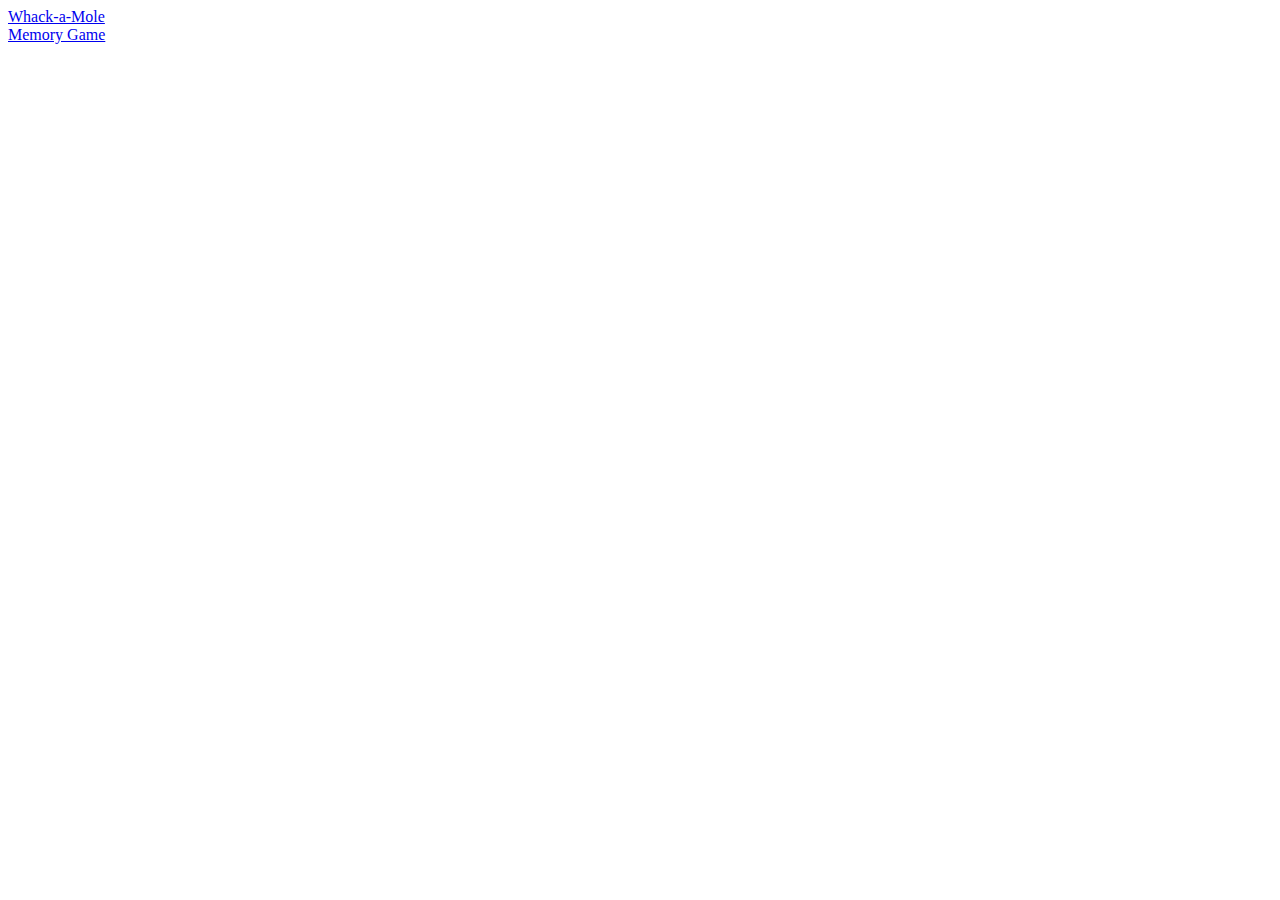
<file: Index.html>
<!DOCTYPE html>
<html lang="en" dir="ltr">
<head>
    <meta charset="UTF-8">
    <div>
    <a href="file:///C:/Users/sdg3g/Documents/GitHub/KaylenVadam.github.io/Wackamole/index.html">Whack-a-Mole</link>
    </div>
    <div>
        <a href="file:///C:/Users/sdg3g/Documents/GitHub/KaylenVadam.github.io/memoryGame/index.html">Memory Game</link>
    </div>
</head>
<body>
        
   
</body>

</html>
</file>
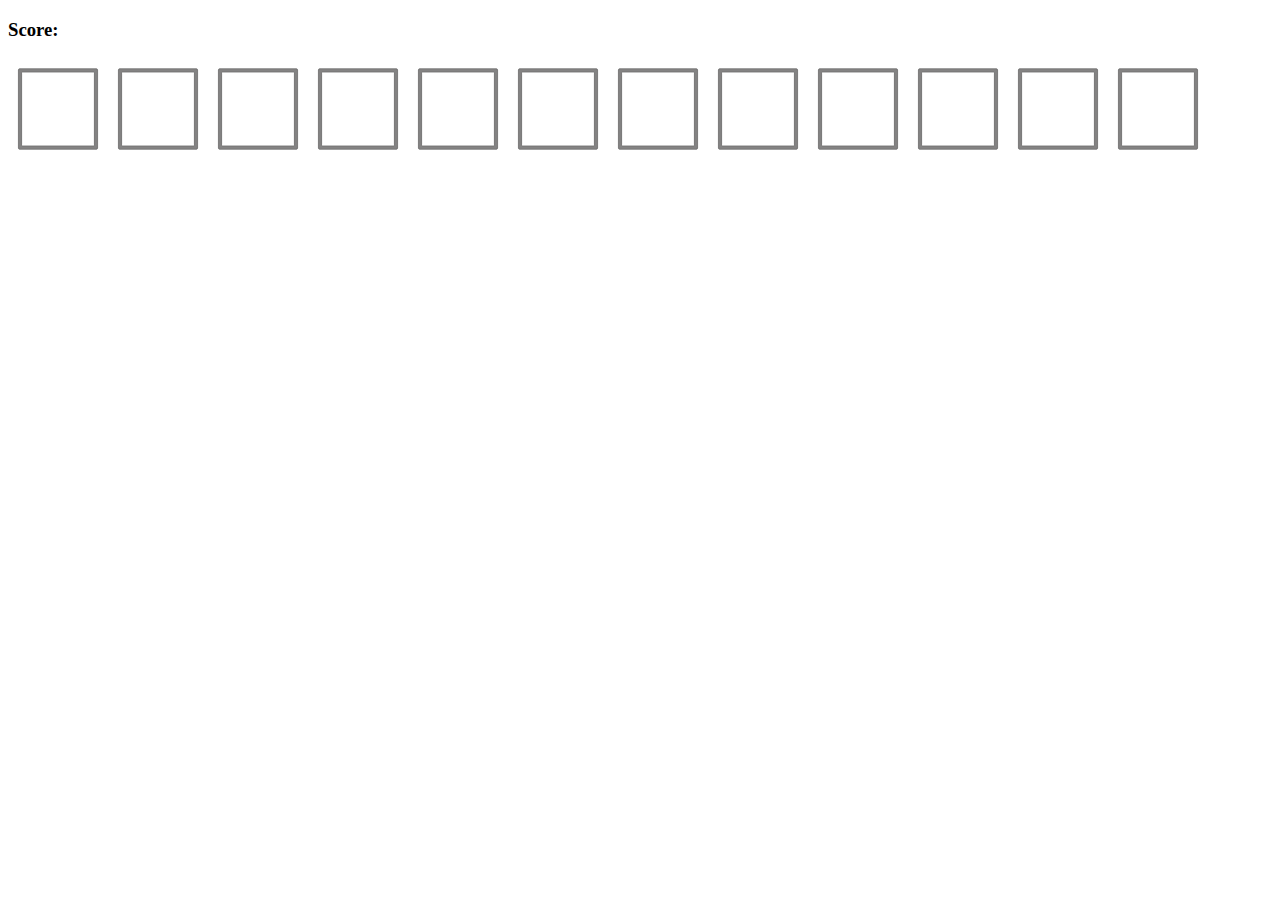
<file: Memory Game/index.html>
<!DOCTYPE html>
<html lang="en" dir="ltr">
<head>
    <meta charset="UTF-8">
    <title>Memory Game</title>
    <link rel="stylesheet" href="style.css"></link>
<script src="app.js" charset="utf-8"></script>
</head>
<body>
        <h3>Score:<span id="result"></span></h3>

        <div class="grid">
            
        </div>

</body>
</html>
</file>
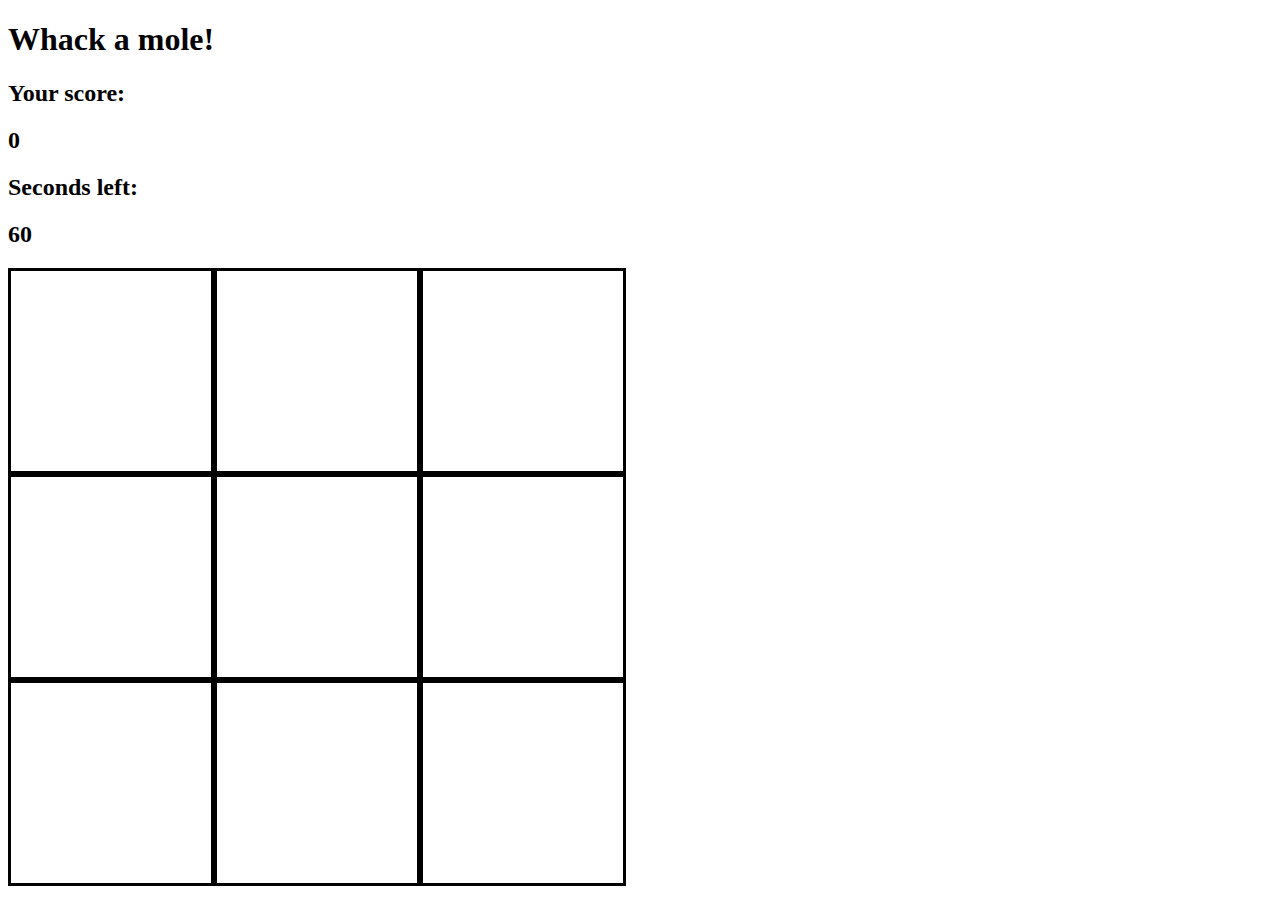
<file: Wackamole/index.html>
<!DOCTYPE html>
<html lang="en" dir="ltr">
<head>
    <meta charset="UTF-8">
    <title>Whack a mole</title>
    <link rel="stylesheet" href="style.css"></link>
</head>
<body>
        
    <h1>Whack a mole!</h1>

        <h2>Your score:</h2>
        <h2 id="score">0</h2>

        <h2>Seconds left:</h2>
        <h2 id="time-left">60</h2>

        <div class="grid">
            <div class="square" id="1"></div>
            <div class="square" id="2"></div>
            <div class="square" id="3"></div>
            <div class="square" id="4"></div>
            <div class="square" id="5"></div>
            <div class="square" id="6"></div>
            <div class="square" id="7"></div>
            <div class="square" id="8"></div>
            <div class="square" id="9"></div>
        </div>
</body>
<script src="app.js", charset="utf-8"></script>
</html>
</file>
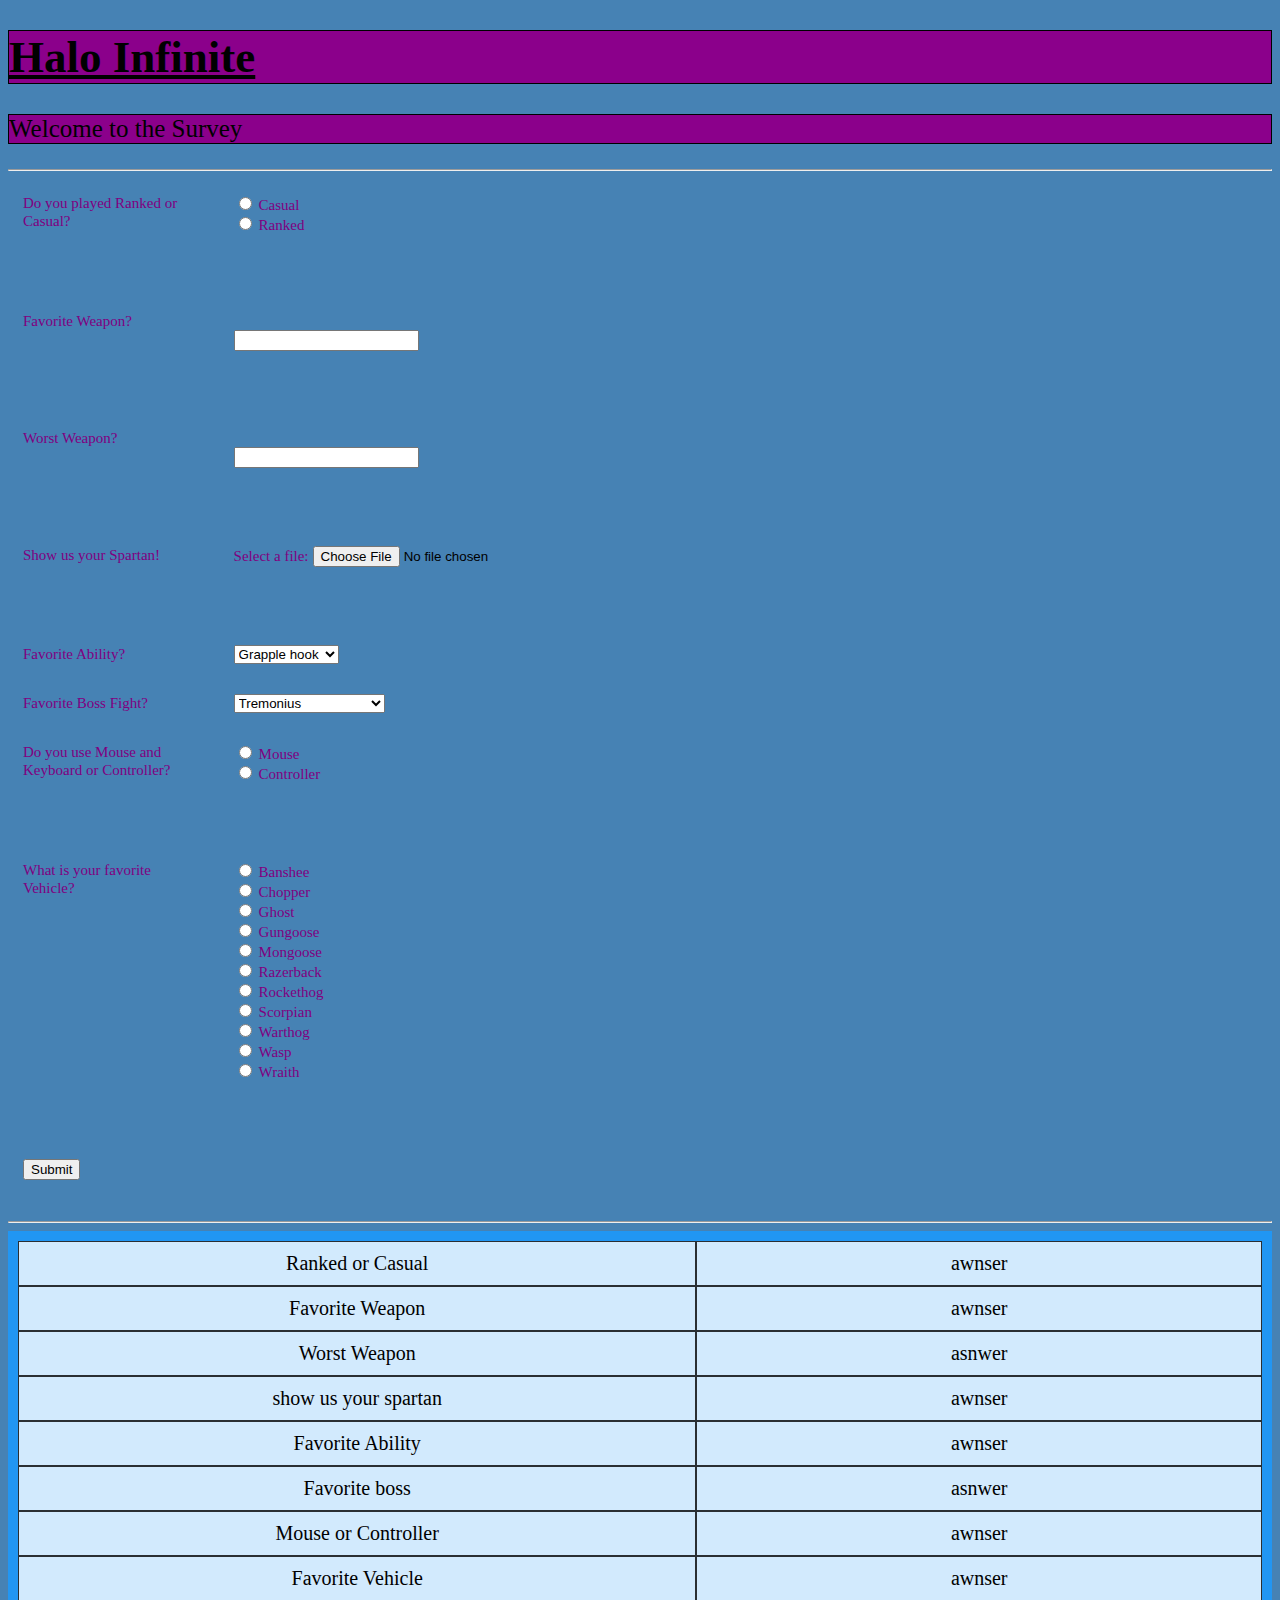
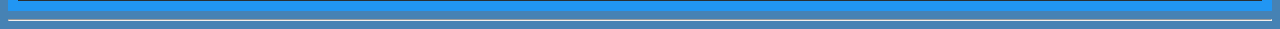
<file: PA 5/Server/Public/index.html>
<!doctype html>
<html>
    <head>
        <meta name='viewport' content='width=device-width, initial-scale=1.0'>            
        <title>GIMM 285 Form</title>
        <link rel='stylesheet' href='style.css'>
    </head>
    <body>
        <h1>Halo Infinite</h1>

        <p>Welcome to the Survey</p>

        <div id='invalidate-form' class='alert-error'></div>

        <hr/>

        <div class='row'>
            <div class='col-2'>
                <label>Do you played Ranked or Casual?</label>
            </div>
            <div class='col-10'>
<form>
  <input type="radio" id="playstyle" name="playstyle" value="casual">
  <label for="casual">Casual</label><br>
  <input type="radio" id="playstyle" name="playstyle" value="ranked">
  <label for="ranked">Ranked</label><br>
</form>
            </div>
        </div>

        <div class='row'>
            <div id='playstyle-error' class='col-12 error-message'>&nbsp;</div>
        </div>


        <div class='row'>
            <div class='col-2'>
                <label>Favorite Weapon?</label>
            </div>
            <div class='col-10'>
<form>
  <label for="Favorite Weapon"></label><br>
  <input type="text" id="FavoriteWeapon" name="FavoriteWeapon"><br>
</form>
            </div>
        </div>

        <div class='row'>
            <div id='FavoriteWeapon-error' class='col-12 error-message'>&nbsp;</div>
        </div>

         <div class='row'>
            <div class='col-2'>
                <label>Worst Weapon?</label>
            </div>
            <div class='col-10'>
<form>
  <label for="Worst Weapon"></label><br>
  <input type="text" id="WorstWeapon" name="WorstWeapon"><br>
</form>
            </div>
        </div>

        <div class='row'>
            <div id='WorstWeapon-error' class='col-12 error-message'>&nbsp;</div>
        </div>


                 <div class='row'>
            <div class='col-2'>
                <label>Show us your Spartan!</label>
            </div>
            <div class='col-10'>
<form>
  <label for="file">Select a file:</label>
  <input type="file" id="file" name="file">
</form>
            </div>
        </div>

        <div class='row'>
            <div id='file-error' class='col-12 error-message'>&nbsp;</div>
        </div>

        <div class='row'>
            <div class='col-2'>
                <label>Favorite Ability?</label>
            </div>
            <div class='col-10'>
<select id='favAbility' name='favAbility'>
<option value = Grapple> Grapple hook </option>
<option value = Repulser> Repulser </option>
<option value = Thruster> Thruster </option>
<option value = Dropwall> Dropwall </option>
<option value = Threat> Threat sensor </option>
</select>

            </div>
        </div>

        <div class='row'>
            <div class='col-2'>
                <label>Favorite Boss Fight?</label>
            </div>
            <div class='col-10'>
<select id='favBoss' name='favBoss'>
<option value = Tremonius> Tremonius </option>r
<option value = Chak‘Lok> Chak ‘Lok </option>
<option value = Bassus> Bassus </option>
<option value = AdjutantResolution> Adjutant Resolution </option>
<option value = TovarusandHyperius> Tovarus and Hyperius </option>
<option value = Jega‘Rdomnai> Jega ‘Rdomnai </option>
<option value = Escharum> Escharum </option>
<option value = TheHarbinger> The Harbinger </option>
</select>

            </div>
        </div>


        <div class='row'>
            <div class='col-2'>
                <label>Do you use Mouse and Keyboard or Controller?</label>
            </div>
            <div class='col-10'>

  <input type="radio" id="gameInput" name="gameInput" value="Mouse">
  <label for="Mouse">Mouse</label><br>
  <input type="radio" id="gameInput" name="gameInput" value="Controller">
  <label for="Controller">Controller</label><br>

            </div>
        </div>

        <div class='row'>
            <div id='gameInput-error' class='col-12 error-message'>&nbsp;</div>
        </div>

        <div class='row'>
            <div class='col-2'>
                <label>What is your favorite Vehicle?</label>
            </div>
            <div class='col-10'>

  <input type="radio" id="favVehicle" name="favVehicle" value="Banshee">
  <label for="Banshee">Banshee</label><br>
  <input type="radio" id="favVehicle" name="favVehicle" value="Chopper">
  <label for="Chopper">Chopper</label><br>
  <input type="radio" id="favVehicle" name="favVehicle" value="Ghost">
  <label for="Ghost">Ghost</label><br>
  <input type="radio" id="favVehicle" name="favVehicle" value="Gungoose">
  <label for="Gungoose">Gungoose</label><br>
  <input type="radio" id="favVehicle" name="favVehicle" value="Mongoose">
  <label for="Mongoose">Mongoose</label><br>
  <input type="radio" id="favVehicle" name="favVehicle" value="Razerback">
  <label for="Razerback">Razerback</label><br>
  <input type="radio" id="favVehicle" name="favVehicle" value="Rockethog">
  <label for="Rockethog">Rockethog</label><br>
  <input type="radio" id="favVehicle" name="favVehicle" value="Scorpian">
  <label for="Scorpian">Scorpian</label><br>
  <input type="radio" id="favVehicle" name="favVehicle" value="Warthog">
  <label for="Warthog">Warthog</label><br>
  <input type="radio" id="favVehicle" name="favVehicle" value="Wasp">
  <label for="Wasp">Wasp</label><br>
  <input type="radio" id="favVehicle" name="favVehicle" value="Wraith">
  <label for="Wraith">Wraith</label><br>
  
            </div>
        </div>

        <div class='row'>
            <div id='favVehicle-error' class='col-12 error-message'>&nbsp;</div>
        </div>

        <div class='row'>
            <div class='col-12'>
                <button id='submit'>Submit</button>
            </div>
        </div>
    <br>
<hr>

        <div class="grid-container" id = 'grid'>
            <div class="grid-item">Ranked or Casual</div>
            <div class="grid-item">awnser</div>
            <div class="grid-item">Favorite Weapon</div>
            <div class="grid-item">awnser</div>
            <div class="grid-item">Worst Weapon</div>
            <div class="grid-item">asnwer</div>
            <div class="grid-item">show us your spartan</div>
            <div class="grid-item">awnser</div>
            <div class="grid-item">Favorite Ability</div>
            <div class="grid-item">awnser</div>
            <div class="grid-item">Favorite boss</div>
            <div class="grid-item">asnwer</div>
            <div class="grid-item">Mouse or Controller</div>
            <div class="grid-item">awnser</div>
            <div class="grid-item">Favorite Vehicle</div>
            <div class="grid-item">awnser</div>
          </div>


        <hr/>

        <script>

            let casualRanked;
            let likedWeapon;
            let hatedWeapon;
            let spartan;
            let likedability;
            let likedboss;
            let mousecontroller;
            let likedVehicle;

            //Hide banner at start of script
        const errorBanner = document.getElementById('invalidate-form');
        errorBanner.hidden = true;

            document.getElementById('submit').addEventListener('click', () => {
                const formData = new FormData();
                const checkedPlayStyleButton = document.querySelector('input[name="playstyle"]:checked');
                const checkedGameInputButton = document.querySelector('input[name="gameInput"]:checked');
                const checkedfavVehicleButton = document.querySelector('input[name="favVehicle"]:checked');
        
                formData.append('playstyle', null !== checkedPlayStyleButton ? checkedPlayStyleButton.value : '');
                formData.append('FavoriteWeapon', document.getElementById("FavoriteWeapon").value);
                formData.append('WorstWeapon', document.getElementById("WorstWeapon").value);
                formData.append('file', document.querySelector('input[type="file"]').files[0]);
                formData.append('favAbility', document.querySelector('select[name="favAbility"]').value);
                formData.append('favBoss', document.getElementById("favBoss").value);
                formData.append('gameInput', null !== checkedGameInputButton ? checkedGameInputButton.value : '');
                formData.append('favVehicle', null !== checkedfavVehicleButton ? checkedfavVehicleButton.value : '');
                
                let fetchSettings = {
                    method: 'POST',
                    body: formData
                };
                fetch("http://localhost/survey-responce/", fetchSettings)
                    .then((response) => {
                    return new Promise((resolve) => response.json()
                        .then((json) => resolve({
                            status: response.status,
                            json,
                        })
                    ));
                })

                
                //Logic to display errors on form 
                .then(({status, json}) => {
                    const errorMessages = document.getElementsByClassName('error-message');
                    errorBanner.hidden = true;
                    for (htmlElement of errorMessages) {
                        htmlElement.innerHTML = '&nbsp;';
                    }
                    if (status === 400) {
                        errorBanner.innerText = 'Form has errors. Please correct them and resubmit.';
                        errorBanner.hidden = false;
                        for (error of json.errors) {
                            const errorId = error.param + '-error';
                            document.getElementById(errorId).innerHTML = error.msg
                        }
                    } 

                    if(status == 200) {
                        casualRanked = json.success.playstyle
                        likedWeapon = json.success.FavoriteWeapon
                        hatedWeapon = json.success.WorstWeapon
                        spartan = json.file.filename
                        likedability = json.success.favAbility
                        likedboss = json.success.favBoss
                        mousecontroller = json.success.gameInput
                        likedVehicle = json.success.favVehicle

                        errorBanner.innerText = 'Form is Complete!';
                        errorBanner.hidden = false;
                    }

                    let gridTemplate = '<div class="grid-container">' +
            '<div class="grid-item">Ranked or Casual</div>' +
            '<div class="grid-item">' + casualRanked + '</div>' +
            '<div class="grid-item">Favorite Weapon</div>' +
            '<div class="grid-item">' + likedWeapon +'</div>' +
            '<div class="grid-item">Worst Weapon</div>' +
            '<div class="grid-item">' + hatedWeapon +'</div>' +
            '<div class="grid-item">show us your spartan</div>' +
            '<div class="grid-item"> <img src = "C:/Users/sdg3g/Documents/gimm 285/PA 5/Server/uploads/' + spartan +'" width="300" height="600"></div>' +
            '<div class="grid-item">Favorite Ability</div>' +
            '<div class="grid-item">' + likedability +'</div>' +
            '<div class="grid-item">Favorite boss</div>' +
            '<div class="grid-item">' + likedboss +'</div>' +
            '<div class="grid-item">Mouse or Controller</div>' +
            '<div class="grid-item">' + mousecontroller +'</div>' +
            '<div class="grid-item">Favorite Vehicle</div>' +
            '<div class="grid-item">' + likedVehicle +'</div>' +
          "</div>"

    document.getElementById('grid').innerHTML = gridTemplate

                })
                .catch(error => {
                    console.error('Error:', error);
                });
            return;
            })
        </script>

        
    </body>
</html>
</file>
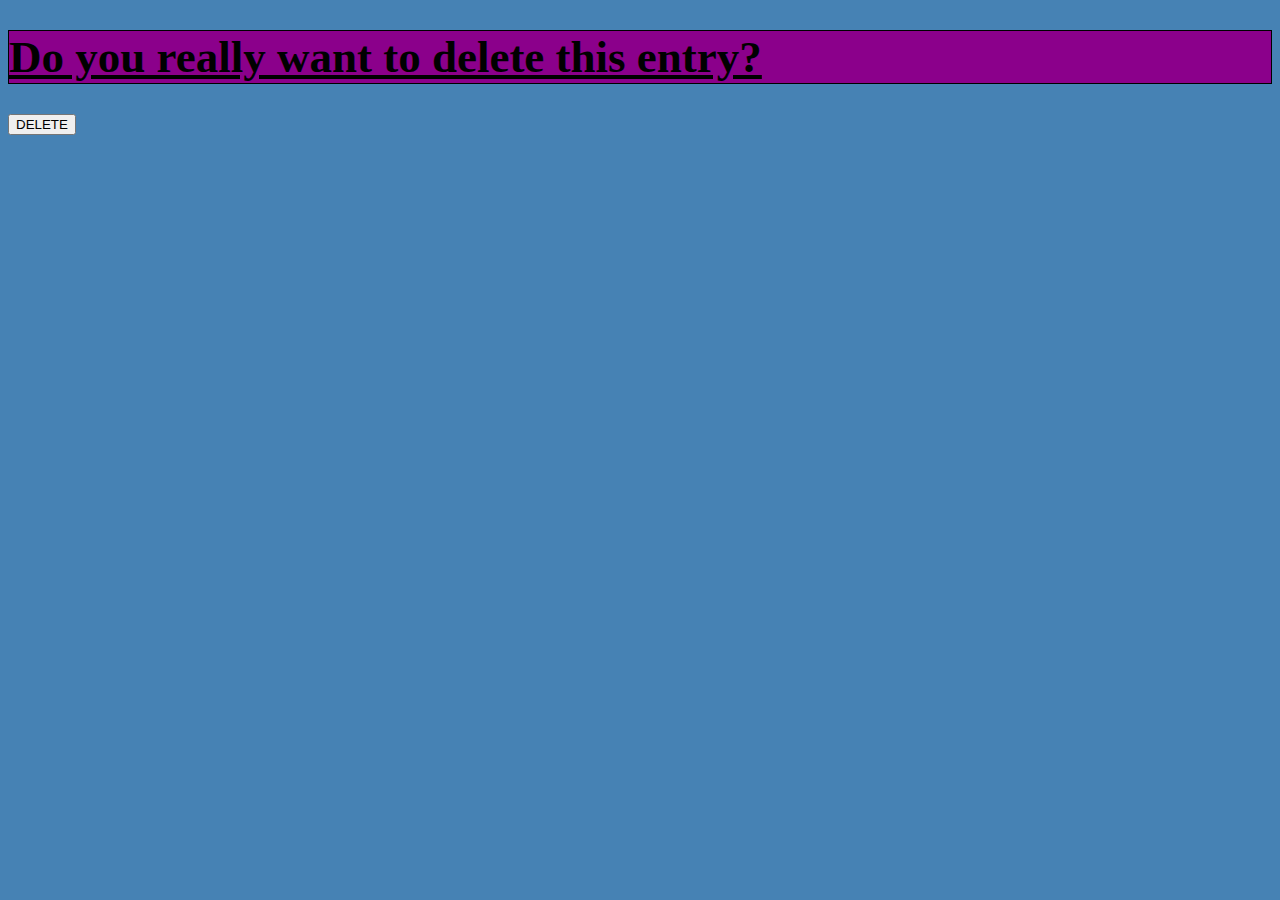
<file: PA 5/Server/Public/delete.html>
<!doctype html>
<html>
    <head>
        <meta name='viewport' content='width=device-width, initial-scale=1.0'>            
        <title>Delete Page</title>
        <link rel='stylesheet' href='style.css'>
    </head>
        <body>    
            <h1>Do you really want to delete this entry?</h1>
            <button id="delete">DELETE</button>
            <script>

                //https://www.sitepoint.com/get-url-parameters-with-javascript/
                //all of this code is to get the id from the url and convert it into a number instead of a string. edit_id is the URL ID. 
                const queryString = window.location.search;
                const urlParams = new URLSearchParams(queryString);
                const URL_ID = urlParams.get('id');
                const delete_id = parseInt(URL_ID);


                document.getElementById('delete').addEventListener('click', (event) => {
                    const formData = new FormData();
        
                     formData.append('url_id', delete_id); //Sending the URL ID to the server so it knows which survey result to delete 

                //Settings for FETCH API request
                let fetchSettings = {
                    method: 'POST',
                    body: formData
                };

                //Send FETCH API request
                fetch("http://localhost/uneededResponce/", fetchSettings)
                    .then((response) => {
                        return new Promise((resolve) => response.json()
                            .then((json) => resolve({
                                status: response.status,
                                json,
                            })
                        ));
                    })
                    //Logic to display errors on form 
                    .then(({status, json}) => {
                        
                    })
                    .catch(error => {
                        console.error('Error:', error);
                    });

            });
            </script>
        </body>
    </html>
</file>
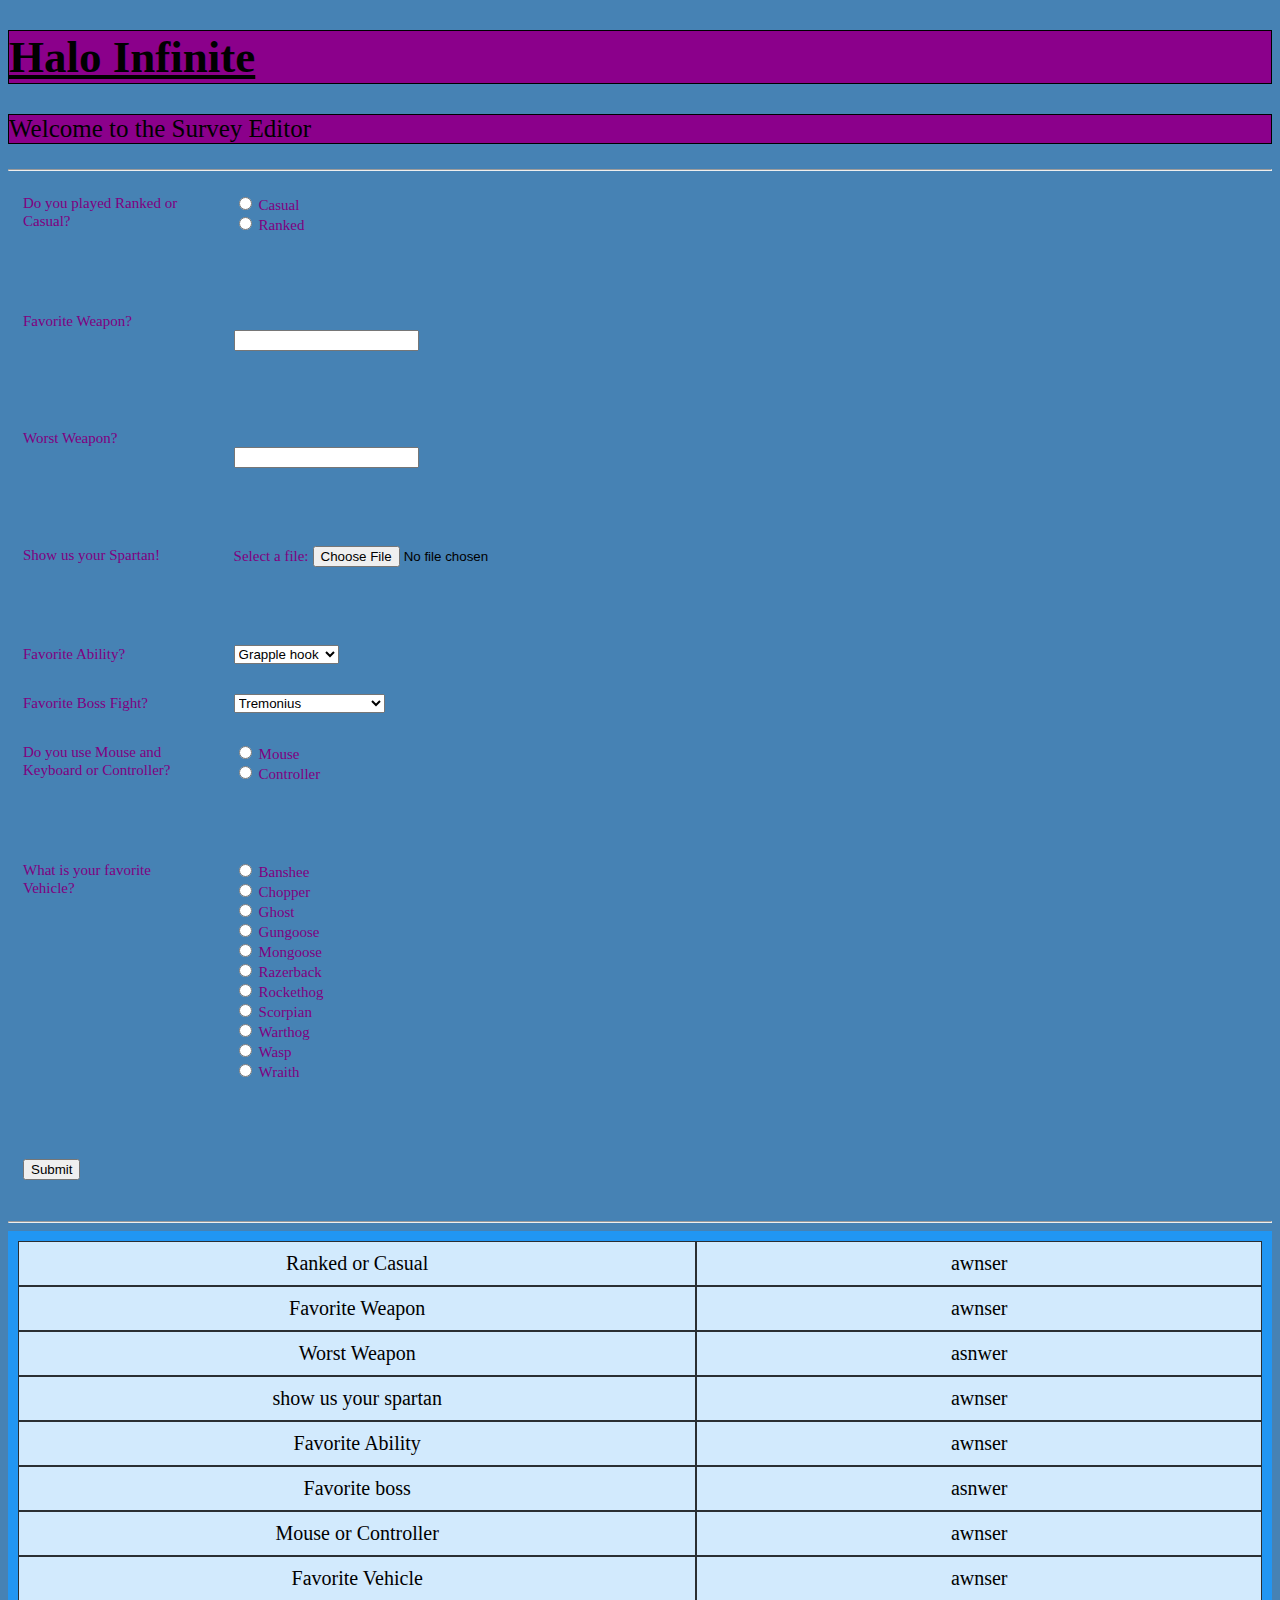
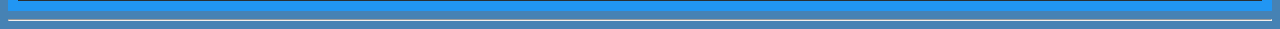
<file: PA 5/Server/Public/edit.html>
<!doctype html>
<html>
    <head>
        <meta name='viewport' content='width=device-width, initial-scale=1.0'>            
        <title>GIMM 285 Form</title>
        <link rel='stylesheet' href='style.css'>
    </head>
    <body>
        <h1>Halo Infinite</h1>

        <p>Welcome to the Survey Editor</p>

        <div id='invalidate-form' class='alert-error'></div>

        <hr/>

        <div class='row'>
            <div class='col-2'>
                <label>Do you played Ranked or Casual?</label>
            </div>
            <div class='col-10'>
<form>
  <input type="radio" id="playstylec" name="playstyle" value="casual">
  <label for="casual">Casual</label><br>
  <input type="radio" id="playstyler" name="playstyle" value="ranked">
  <label for="ranked">Ranked</label><br>
</form>
            </div>
        </div>

        <div class='row'>
            <div id='playstyle-error' class='col-12 error-message'>&nbsp;</div>
        </div>


        <div class='row'>
            <div class='col-2'>
                <label>Favorite Weapon?</label>
            </div>
            <div class='col-10'>
<form>
  <label for="Favorite Weapon"></label><br>
  <input type="text" id="FavoriteWeapon" name="FavoriteWeapon"><br>
</form>
            </div>
        </div>

        <div class='row'>
            <div id='FavoriteWeapon-error' class='col-12 error-message'>&nbsp;</div>
        </div>

         <div class='row'>
            <div class='col-2'>
                <label>Worst Weapon?</label>
            </div>
            <div class='col-10'>
<form>
  <label for="Worst Weapon"></label><br>
  <input type="text" id="WorstWeapon" name="WorstWeapon"><br>
</form>
            </div>
        </div>

        <div class='row'>
            <div id='WorstWeapon-error' class='col-12 error-message'>&nbsp;</div>
        </div>


                 <div class='row'>
            <div class='col-2'>
                <label>Show us your Spartan!</label>
            </div>
            <div class='col-10'>
<form>
  <label for="file">Select a file:</label>
  <input type="file" id="file" name="file">
</form>
            </div>
        </div>

        <div class='row'>
            <div id='file-error' class='col-12 error-message'>&nbsp;</div>
        </div>

        <div class='row'>
            <div class='col-2'>
                <label>Favorite Ability?</label>
            </div>
            <div class='col-10'>
<select id='favAbility' name='favAbility'>
<option value = Grapple> Grapple hook </option>
<option value = Repulser> Repulser </option>
<option value = Thruster> Thruster </option>
<option value = Dropwall> Dropwall </option>
<option value = Threat> Threat sensor </option>
</select>

            </div>
        </div>

        <div class='row'>
            <div class='col-2'>
                <label>Favorite Boss Fight?</label>
            </div>
            <div class='col-10'>
<select id='favBoss' name='favBoss'>
<option value = Tremonius> Tremonius </option>r
<option value = Chak‘Lok> Chak ‘Lok </option>
<option value = Bassus> Bassus </option>
<option value = AdjutantResolution> Adjutant Resolution </option>
<option value = TovarusandHyperius> Tovarus and Hyperius </option>
<option value = Jega‘Rdomnai> Jega ‘Rdomnai </option>
<option value = Escharum> Escharum </option>
<option value = TheHarbinger> The Harbinger </option>
</select>

            </div>
        </div>


        <div class='row'>
            <div class='col-2'>
                <label>Do you use Mouse and Keyboard or Controller?</label>
            </div>
            <div class='col-10'>

  <input type="radio" id="gameInputm" name="gameInput" value="Mouse">
  <label for="Mouse">Mouse</label><br>
  <input type="radio" id="gameInputc" name="gameInput" value="Controller">
  <label for="Controller">Controller</label><br>

            </div>
        </div>

        <div class='row'>
            <div id='gameInput-error' class='col-12 error-message'>&nbsp;</div>
        </div>

        <div class='row'>
            <div class='col-2'>
                <label>What is your favorite Vehicle?</label>
            </div>
            <div class='col-10'>

  <input type="radio" id="favVehicleb" name="favVehicle" value="Banshee">
  <label for="Banshee">Banshee</label><br>
  <input type="radio" id="favVehiclec" name="favVehicle" value="Chopper">
  <label for="Chopper">Chopper</label><br>
  <input type="radio" id="favVehiclegh" name="favVehicle" value="Ghost">
  <label for="Ghost">Ghost</label><br>
  <input type="radio" id="favVehicleg" name="favVehicle" value="Gungoose">
  <label for="Gungoose">Gungoose</label><br>
  <input type="radio" id="favVehiclem" name="favVehicle" value="Mongoose">
  <label for="Mongoose">Mongoose</label><br>
  <input type="radio" id="favVehiclera" name="favVehicle" value="Razerback">
  <label for="Razerback">Razerback</label><br>
  <input type="radio" id="favVehicler" name="favVehicle" value="Rockethog">
  <label for="Rockethog">Rockethog</label><br>
  <input type="radio" id="favVehicles" name="favVehicle" value="Scorpian">
  <label for="Scorpian">Scorpian</label><br>
  <input type="radio" id="favVehiclewar" name="favVehicle" value="Warthog">
  <label for="Warthog">Warthog</label><br>
  <input type="radio" id="favVehiclewa" name="favVehicle" value="Wasp">
  <label for="Wasp">Wasp</label><br>
  <input type="radio" id="favVehiclew" name="favVehicle" value="Wraith">
  <label for="Wraith">Wraith</label><br>
  
            </div>
        </div>

        <div class='row'>
            <div id='favVehicle-error' class='col-12 error-message'>&nbsp;</div>
        </div>

        <div class='row'>
            <div class='col-12'>
                <button id='submit'>Submit</button>
            </div>
        </div>
    <br>
<hr>

        <div class="grid-container" id = 'grid'>
            <div class="grid-item">Ranked or Casual</div>
            <div class="grid-item">awnser</div>
            <div class="grid-item">Favorite Weapon</div>
            <div class="grid-item">awnser</div>
            <div class="grid-item">Worst Weapon</div>
            <div class="grid-item">asnwer</div>
            <div class="grid-item">show us your spartan</div>
            <div class="grid-item">awnser</div>
            <div class="grid-item">Favorite Ability</div>
            <div class="grid-item">awnser</div>
            <div class="grid-item">Favorite boss</div>
            <div class="grid-item">asnwer</div>
            <div class="grid-item">Mouse or Controller</div>
            <div class="grid-item">awnser</div>
            <div class="grid-item">Favorite Vehicle</div>
            <div class="grid-item">awnser</div>
          </div>


        <hr/>

        <script>

            const fetchMethod = (url, fetchParameters, callback) => {
                fetch(url, fetchParameters)
                    .then((response) => {
                        return new Promise((resolve) => response.json()
                            .then((json) => resolve({
                                status: response.status,
                                json,
                            })
                        ));
                    })
                    .then(({status, json}) => {
                        callback(status, json);
                    })
                    .catch(error => {
                        console.error('Error:', error);
                    });
            };


        const queryString = window.location.search;
        const searchParams = new URLSearchParams(queryString);

        fetch(
            "http://localhost/get_results/" + searchParams.get('id') + "/", {method: 'GET'})
                    .then((response) => {
                        return new Promise((resolve) => response.json()
                            .then((json) => resolve({
                                status: response.status,
                                json,
                            })
                        ));
                    })
                    .then(({status, json}) => {
                        if (200 === status) {
                            console.log(json.data)
            //{method: 'GET'},
            //(status, json) => {
            //    if (200 === status) {
                            
                                
                     
          //find postion of id=?
          //let tablepos = window.location.href.indexOf('?id=');
          //adjust postion based of id
          //tablepos = tablepos + 4;
          //find character at adjusted position (number)
          //i = window.location.href.charAt(tablepos); //set returned character to i
          //i = i - 1; //cause arrays start at zero and the id started at 1
          //idToEdit= i + 1;
          //i is id of link and database


          
          

            if(json.data[0].ranked_or_casual == "casual")
            {
            document.getElementById('playstylec').checked = true;
        }
        else{
            document.getElementById('playstyler').checked = true;
        }
        
        document.getElementById('FavoriteWeapon').value = json.data[0].fav_weaponry;
        document.getElementById('WorstWeapon').value = json.data[0].worst_weaponry;
        document.getElementById('favAbility').value = json.data[0].fav_ability;
        document.getElementById('favBoss').value = json.data[0].fav_boss;

        if(json.data[0].mouse_or_controller == "Mouse"){
            document.getElementById('gameInputm').checked = true;
        }
        else{
            document.getElementById('gameInputc').checked = true;
        }

        if(json.data[0].fav_vehicle == "Banshee"){
            document.getElementById('favVehicleb').checked = true;
        }
        else {
            document.getElementById('favVehicleb').checked = false;
        }
        if(json.data[0].fav_vehicle == 'Chopper'){
            document.getElementById('favVehiclec').checked = true;
        }
        else {
            document.getElementById('favVehiclec').checked = false;
        }
        if(json.data[0].fav_vehicle == 'Ghost'){
            document.getElementById('favVehiclegh').checked = true;
        }
        else {
            document.getElementById('favVehiclegh').checked = false;
        }
        if(json.data[0].fav_vehicle == 'Gungoose'){
            document.getElementById('favVehicleg').checked = true;
        }
        else {
            document.getElementById('favVehicleg').checked = false;
        }
        if(json.data[0].fav_vehicle == 'Mongoose'){
            document.getElementById('favVehiclem').checked = true;
        }
        else {
            document.getElementById('favVehiclem').checked = false;
        }
        if(json.data[0].fav_vehicle == 'Razerback'){
            document.getElementById('favVehiclera').checked = true;
        }
        else {
            document.getElementById('favVehiclera').checked = false;
        }
        if(json.data[0].fav_vehicle == 'Rockethog'){
            document.getElementById('favVehicler').checked = true;
        }
        else {
            document.getElementById('favVehicler').checked = false;
        }
        if(json.data[0].fav_vehicle == 'Scorpian'){
            document.getElementById('favVehicles').checked = true;
        }
        else {
            document.getElementById('favVehicles').checked = false;
        }
        if(json.data[0].fav_vehicle == 'Warthog'){
            document.getElementById('favVehiclewar').checked = true;
        }
        else {
            document.getElementById('favVehiclewar').checked = false;
        }
        if(json.data[0].fav_vehicle == 'Wasp'){
            document.getElementById('favVehiclewa').checked = true;
        }
        else {
            document.getElementById('favVehiclewa').checked = false;
        }
        if(json.data[0].fav_vehicle == 'Wraith'){
            document.getElementById('favVehiclew').checked = true;
        }
        else {
            document.getElementById('favVehiclew').checked = false;
        } }
                            }
                        
                    )
                    .catch(error => {
                        console.error('Error:', error);
         });

            let casualRanked;
            let likedWeapon;
            let hatedWeapon;
            let spartan;
            let likedability;
            let likedboss;
            let mousecontroller;
            let likedVehicle;

            //Hide banner at start of script
        const errorBanner = document.getElementById('invalidate-form');
        errorBanner.hidden = true;

            document.getElementById('submit').addEventListener('click', () => {
                const formData = new FormData();
                const checkedPlayStyleButton = document.querySelector('input[name="playstyle"]:checked');
                const checkedGameInputButton = document.querySelector('input[name="gameInput"]:checked');
                const checkedfavVehicleButton = document.querySelector('input[name="favVehicle"]:checked');
        
                formData.append('playstyle', null !== checkedPlayStyleButton ? checkedPlayStyleButton.value : '');
                formData.append('FavoriteWeapon', document.getElementById("FavoriteWeapon").value);
                formData.append('WorstWeapon', document.getElementById("WorstWeapon").value);
                formData.append('file', document.querySelector('input[type="file"]').files[0]);
                formData.append('favAbility', document.querySelector('select[name="favAbility"]').value);
                formData.append('favBoss', document.getElementById("favBoss").value);
                formData.append('gameInput', null !== checkedGameInputButton ? checkedGameInputButton.value : '');
                formData.append('favVehicle', null !== checkedfavVehicleButton ? checkedfavVehicleButton.value : '');
                

                //console.log(document.querySelector('input[type="file"]').files[0]);
                let fetchSettings = {
                    method: 'PUT',
                    body: formData
                };
                fetch("http://localhost/newResponce/", fetchSettings)
                    .then((response) => {
                    return new Promise((resolve) => response.json()
                        .then((json) => resolve({
                            status: response.status,
                            json,
                        })
                    ));
                })

                
                //Logic to display errors on form 
                
                .then(({status, json}) => {
                    const errorMessages = document.getElementsByClassName('error-message');
                    errorBanner.hidden = true;
                    for (htmlElement of errorMessages) {
                        htmlElement.innerHTML = '&nbsp;';
                    }
                    if (status === 400) {
                        errorBanner.innerText = 'Form has errors. Please correct them and resubmit.';
                        errorBanner.hidden = false;
                        for (error of json.errors) {
                            const errorId = error.param + '-error';
                            document.getElementById(errorId).innerHTML = error.msg
                        }
                    } 

                    if(status == 200) {
                        casualRanked = json.success.playstyle
                        likedWeapon = json.success.FavoriteWeapon
                        hatedWeapon = json.success.WorstWeapon
                        spartan = json.file.filename
                        likedability = json.success.favAbility
                        likedboss = json.success.favBoss
                        mousecontroller = json.success.gameInput
                        likedVehicle = json.success.favVehicle

                        errorBanner.innerText = 'Form is Complete!';
                        errorBanner.hidden = false;
                    }

                    let gridTemplate = '<div class="grid-container">' +
            '<div class="grid-item">Ranked or Casual</div>' +
            '<div class="grid-item">' + casualRanked + '</div>' +
            '<div class="grid-item">Favorite Weapon</div>' +
            '<div class="grid-item">' + likedWeapon +'</div>' +
            '<div class="grid-item">Worst Weapon</div>' +
            '<div class="grid-item">' + hatedWeapon +'</div>' +
            '<div class="grid-item">show us your spartan</div>' +
            '<div class="grid-item"> <img src = "C:/Users/sdg3g/Documents/gimm 285/PA 5/Server/uploads/' + spartan +'" width="300" height="600"></div>' +
            '<div class="grid-item">Favorite Ability</div>' +
            '<div class="grid-item">' + likedability +'</div>' +
            '<div class="grid-item">Favorite boss</div>' +
            '<div class="grid-item">' + likedboss +'</div>' +
            '<div class="grid-item">Mouse or Controller</div>' +
            '<div class="grid-item">' + mousecontroller +'</div>' +
            '<div class="grid-item">Favorite Vehicle</div>' +
            '<div class="grid-item">' + likedVehicle +'</div>' +
          "</div>"

    document.getElementById('grid').innerHTML = gridTemplate

                })
                .catch(error => {
                    console.error('Error:', error);
                });
            return;
            })
        </script>

        
    </body>
</html>
</file>
<file: Memory Game/style.css>
.grid {
    display: flex;
    flex-wrap: wrap;
    height: 300;
    width: 400;
}
</file>
<file: Wackamole/style.css>
.square {
    width: 200px;
    height: 200px;
    border-style: solid;
    border-color: black;
}

.grid {
    display: flex;
    flex-flow: row wrap;
    justify-content: center;
    align-content: center;
    width: 618px;
    height: 618px;
}

.mole {
    background-image: url(mole.jpg);
    background-size: cover;
}
</file>
<file: PA 5/Server/Public/style.css>
/** Grid system - https://www.w3schools.com/css/css_rwd_grid.asp **/
* {
    box-sizing: border-box;
}

/* For mobile phones: */
[class*="col-"] {
    width: 100%;
}
 
@media only screen and (min-width: 768px) {
    /* For desktop: */
    .col-1 {width: 8.33%;}
    .col-2 {width: 16.66%;}
    .col-3 {width: 25%;}
    .col-4 {width: 33.33%;}
    .col-5 {width: 41.66%;}
    .col-6 {width: 50%;}
    .col-7 {width: 58.33%;}
    .col-8 {width: 66.66%;}
    .col-9 {width: 75%;}
    .col-10 {width: 83.33%;}
    .col-11 {width: 91.66%;}
    .col-12 {width: 100%;}
}

[class*="col-"] {
    float: left;
    padding: 15px;
}

.row::after {
    content: "";
    clear: both;
    display: table;
}

/** Image - https://www.w3schools.com/css/css_rwd_grid.asp **/   
img {
    max-width: 100%;
    height: auto;
}

/** Overflow (for tables) - https://www.w3schools.com/howto/howto_css_table_responsive.asp **/
.overflow {
    overflow-x:auto;
}

h1 {
   font-size: 45px;
}

h1 {
    text-decoration: underline;
}

body {
background-color: steelblue;
}

h1 {
  border-style: double;
  border-width: 1px;
  background-color: darkmagenta;
}

label {
    color: purple;
    font-size: 15px;
}

p {
  font-size: 25px;
  border-style: double;
  border-width: 1px;
  background-color: darkmagenta;
}

.grid-container {
    display: grid;
    grid-template-columns: auto auto;
    background-color: #2196F3;
    padding: 10px;
  }
  .grid-item {
    background-color: rgba(255, 255, 255, 0.8);
    border: 1px solid rgba(0, 0, 0, 0.8);
    padding: 10px;
    font-size: 20px;
    text-align: center;
}
</file>
